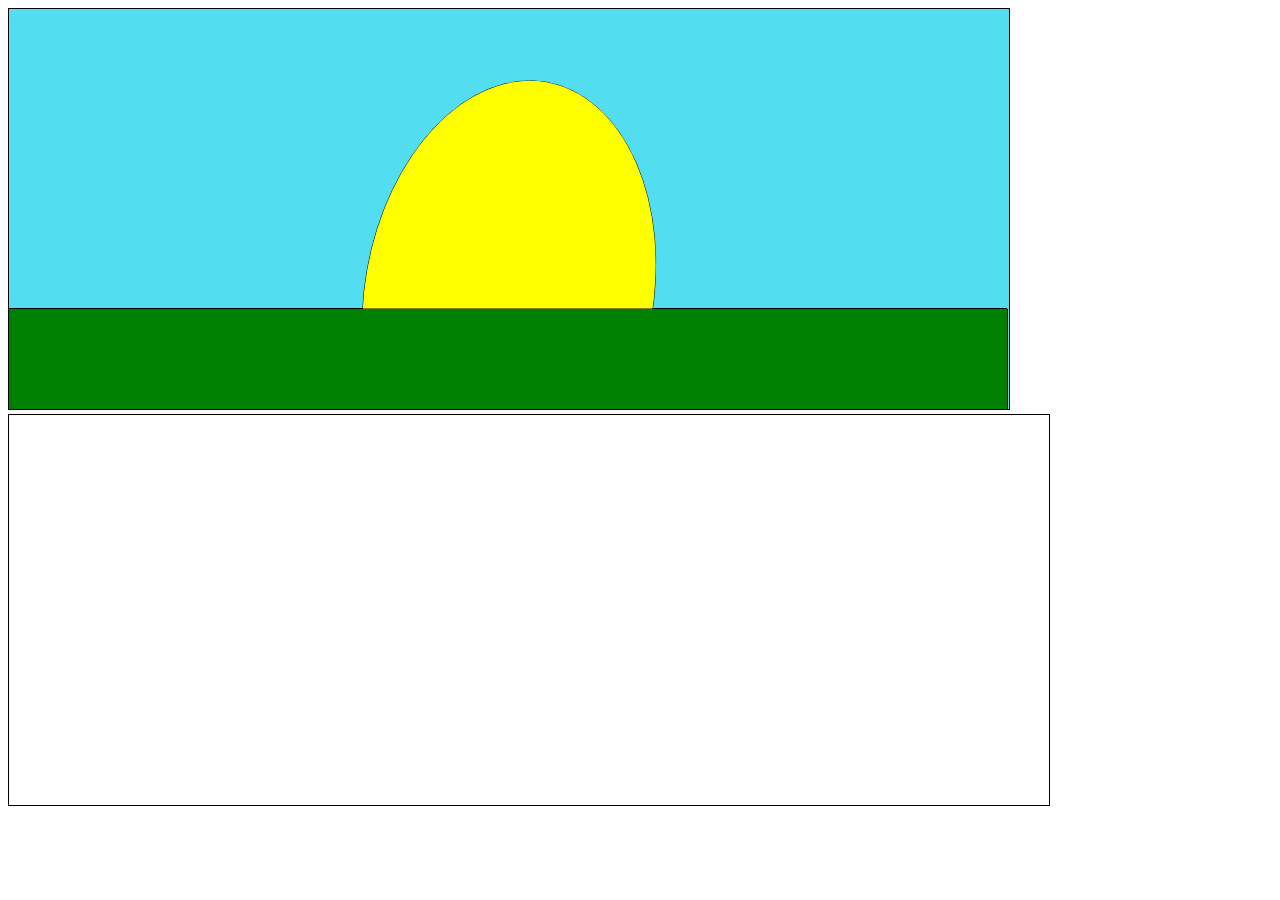
<file: article-two.html>
<!DOCTYPE html>
<html><head>
         <link href="/ui/style.css" rel="stylesheet" />
    </head>
    <body onload ="helloanim();" >
        
<script>
    function helloanim(){
    var canvas = document.getElementById("myCanvas");
    var ctx = canvas.getContext("2d");
    
// the beautiful blue sky

var y=45;

// the starting size for the sun
var sunSize = 30; 
var ae = 30;
var be = 30;
var request;
function draw(){
    

 // The sun, a little circle on the horizon
 ctx.beginPath();
 ctx.ellipse(500,289-y, ae, be, 10 * Math.PI/180 , 0, 2 * Math.PI);
 ctx.stroke();
 ctx.fillStyle="yellow";
 ctx.fill();

// The land, blocking half of the sun
ctx.beginPath();
ctx.rect(0, 300, 998, 100);
ctx.stroke();

ctx.fillStyle="green";
ctx.fill();
sunSize=sunSize+1;
ae= sunSize*2;
be= sunSize*3;
y=y-1;

request=requestAnimationFrame(draw);
if(be >300){
  
 window.cancelAnimationFrame(request);
}
}
draw();



//program for myConvasb

 var canvasb = document.getElementById("myCanvasb");
    var ctxb = canvasb.getContext("2d");
    var mouseX;
    var mouseY;
     function getMousePos(canvas, e) {
        
        return 
          mouseX: e.clientX ;
          mouseY: e.clientY ;
        }
        var Pos = getMousePos(canvasb, mouseover);
   
 function drawb() {
     var my_gradient=ctx.createLinearGradient(0,0,170,0);
      ctxb.beginPath();
    ctxb.ellipse(Pos.mouseX, Pos.mouseY, Pos.mouseX-50, Pos.mouseY-50,10 * Math.PI/180 , 0, 2 * Math.PI);
     ctxb.stroke();
    ctxb.fillstyle="yellow";
    ctxb.fill();
    
    console.log(Pos.mouseX);
   
}
drawb();
}
</script>
            
  <canvas id="myCanvas" width="1000" height="400" style="border:1px solid #000000;">
</canvas>      
 <canvas id="myCanvasb" width="1000" height="350" style="border:1px solid #000000;">
     
</canvas>      
                
        
    </body>
</html>
</file>
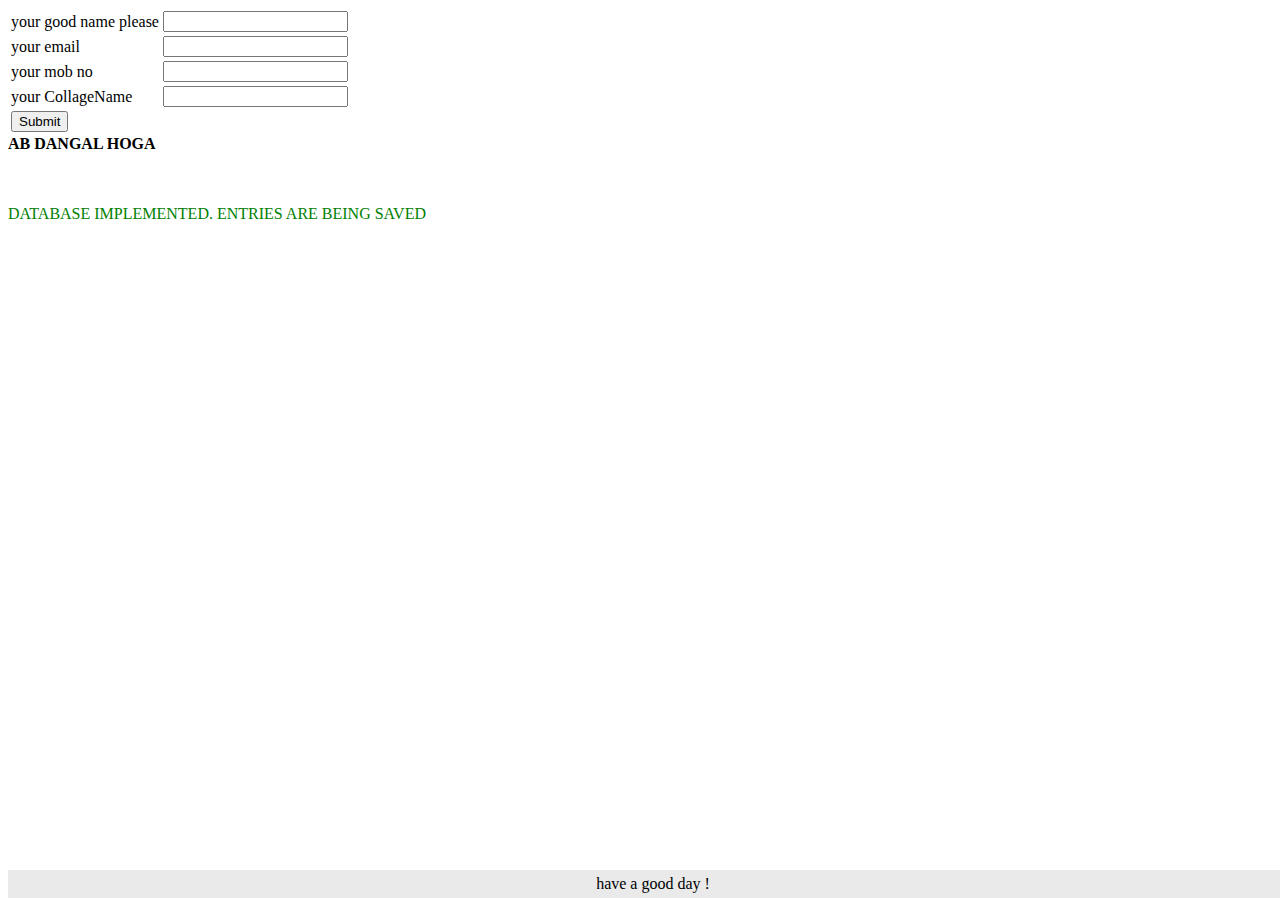
<file: ui/article-one.html>
<!doctype html>

<html>
<head>
    <meta charset="utf-8"/>
    <title>sampleweb</title>
<link rel="stylesheet" href="style.css">

</head>

<body>

<div>

<form method="post" action="/ui/article-one.html">
    <table>
    <tr>
        <td>your good name please</td>
         <td> <input type="text" name="name"></td>
   </tr>
   <tr> 
   <td>your email</td>
   <td><input type="text" name="email"></td>
   
   </tr>
   <tr>
   <td>your mob no</td>
   <td><input type="text" name="stugmobno"></td>
   
   </tr>
    <tr>
   <td>your CollageName</td>
   <td><input type="text" name="stugcname"></td>
   
   </tr>
   <tr> <td><input type="submit" value="Submit"></td></tr>
    </table>
</form>
</div>
<div><strong>AB DANGAL HOGA</strong>
<br/><br/><br/><p id="db">DATABASE IMPLEMENTED. ENTRIES ARE BEING SAVED</p></div>
<footer>
have a good day !
</footer>

</body>
</html>
</file>
<file: ui/style.css>
.body {
    font-family: sans-serif;
    background-color: lightgrey;
    margin-top: 75px;
}

.center {
    text-align: center;
}

.text-big {
    font-size: 300%;
}

.bold {
    font-weight: bold;
}

.img-medium {
    height: 200px;
}
#but1{
    
    position:fixed;
    color: black;
    
    text-align: center;
    text-decoration: none;
    display: inline-block;
    font-size: 16px;
    z-index:1000;
}
/* article one css */
#a1{

border-bottom : 1px solid black;
padding : 8px;
margin : 2px auto ;
background-color:indigo;
margin-top:0;
}
#h1{

text-align:center;
color:white;
}
#myCanvas{
     background-color: rgb(82, 222, 240);
}
#ph{

text-align:center;

}
#a2{

margin:20px auto;

background-color:silver;


}
.container-fluid{
  
    
    
      
}
#db{
    color : green;
}
footer{
clear:both;
text-align:center;
padding:5px;
margin:2px auto;

background-color :#eaeaea;
bottom:0;

position:absolute;
width: 100%;
}
#inpputbox{
    font-size: 1rem;
    padding: .75rem 1rem;
  
    border: 2px solid #d4d9dd;
    display:block;
    border-radius: 4px;
}
#formvd{
    margin-bottom: 40px;
}
#myCanvasb{
    padding:20px;
}
#f{
height: 100px;
width : 125px;
border : 5px solid black;
padding: 10px;
background:yellow;
}
.a{
    font-size=64px;
}
</file>
